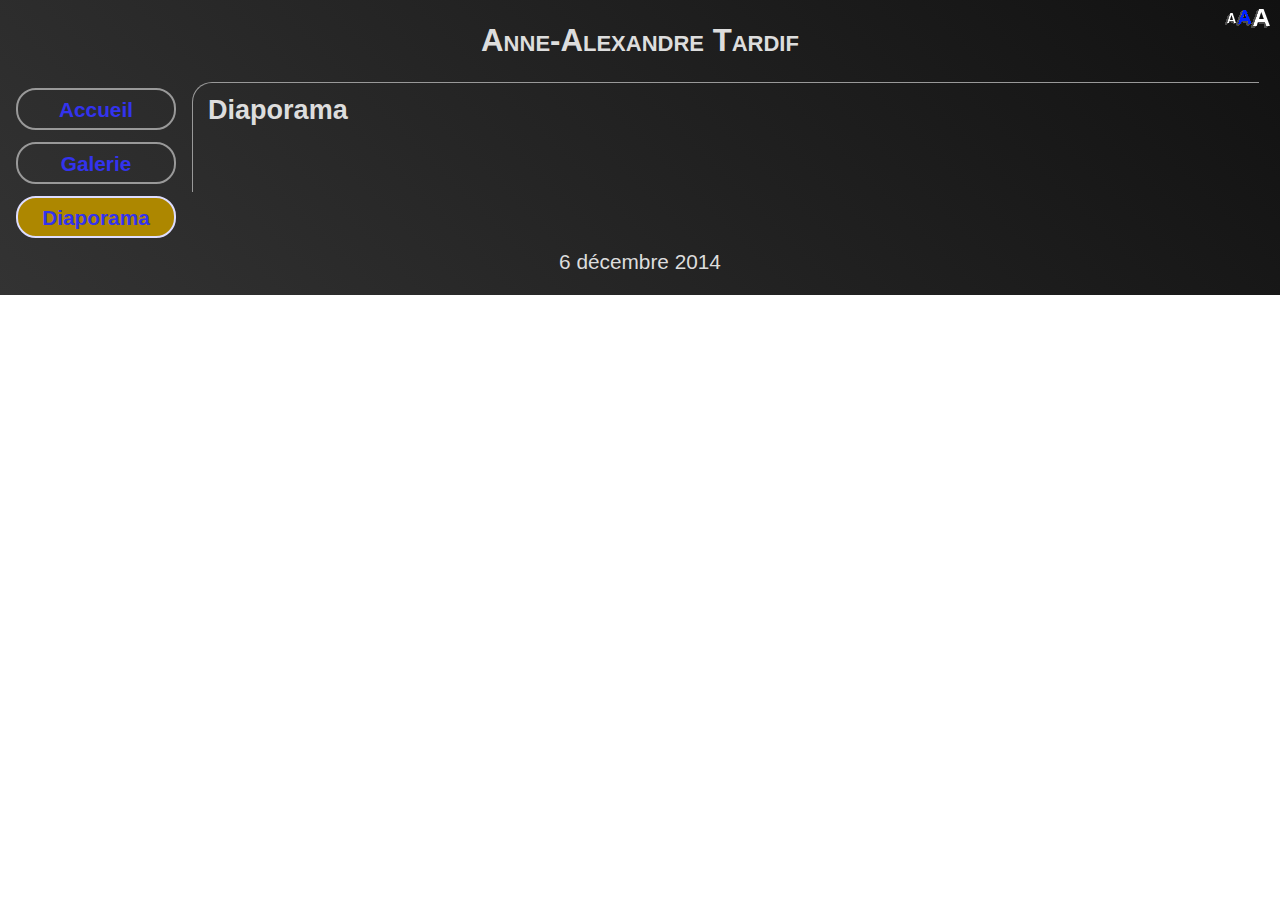
<file: diapo.html>
<?xml version="1.0" encoding="iso-8859-1"?>
<!DOCTYPE html PUBLIC "-//W3C//DTD XHTML 1.0 Strict//EN" "http://www.w3.org/TR/xhtml1/DTD/xhtml1-strict.dtd">
<html xmlns="http://www.w3.org/1999/xhtml">

<head>

<meta content="text/html; charset=iso-8859-1" http-equiv="Content-Type" />

<title>Galerie d'art Anne-Alexandre Tardif</title>
<meta content="minimum-scale=1.0, width=device-width, maximum-scale=0.6667, user-scalable=no" name="viewport" />
<link href="misc/favicon.ico" rel="icon" />
<link href="misc/favicon.ico" rel="shortcut icon" />

<link rel="stylesheet" type="text/css" href="misc/init.css" media="screen" />
<link rel="stylesheet" type="text/css" href="misc/photo.css" />

<script type="text/javascript" src="misc/util.js"></script>
<script type="text/javascript"> 
<!--

function testaudio(){
var objMovie = document.getElementById('objMovie');
var mpeg4, canPlay;

initPage();

   var canPlay = false;
   if(objMovie.canPlayType && objMovie.canPlayType('video/mp4').replace(/no/, '')) {
       canPlay = true;
   }
//alert(canPlay);

if ( objMovie.canPlayType ) {
    // Check for MPEG-4 support
    mpeg4 = "" !== objMovie.canPlayType( 'video/mp4; codecs="mp4v.20.8"' );
//										'video/mp4; codecs="avc1.42E01E, mp4a.40.2"';
}
//alert(mpeg4);

if (canPlay && mpeg4){
objMovie.controls = true;
}else{
objMovie.parentNode.removeChild(objMovie);
}

}


// -->
</script> 
</head>

<body onload="testaudio();">

<div id="entete">
<h1>Anne-Alexandre Tardif</h1>
<button type="button" id="rightnav" title="Taille de police" onclick="changeTaille();"><img id="imgTaille" alt="Taille de police" height="20" width="45" src="misc/taille.png" /></button>
</div>


<div id="divmenu">
<ul>
	<li>
	<a href="index.html">Accueil</a>
	</li>
	<li>
	<a id="ancPhoto" href="galerie.html">Galerie</a>  
	</li>
	<li>
	<a class="selOpt" href="#">Diaporama</a>
	</li>
</ul>
</div>


<div id="content">
<h2>Diaporama</h2>
</br>

<div id="centrer">


</br>

    <!--<video src="misc/video_diapo.mp4" controls></video> // -->
</div>
</div>  <!--End content // -->

<div id="piedPage">
6 d&eacute;cembre 2014
</div>


 </body>	 
 </html>
</file>
<file: misc/init.css>
h1{font-size:138.5%}
h2{font-size:123.1%}
h3{font-size:108%}
h1,h2,h3{margin:1em 0}
h1,h2,h3,h4,h5,h6,strong{font-weight:bold}
abbr,acronym{border-bottom:1px dotted #000;cursor:help}
em{font-style:italic}
blockquote,ul,ol,dl{margin:1em}
ol,ul,dl{margin-left:2em}
ol{list-style:decimal outside}
ul{list-style:disc outside}
dl dd{margin-left:1em}
th,td{border:1px solid #000;padding:.5em}
th{font-weight:bold;text-align:center}
caption{margin-bottom:.5em;text-align:center}
p,fieldset,table,pre{margin-bottom:1em}

html{color:#000;background:#FFF}
body,div,dl,dt,dd,ul,ol,li,h1,h2,h3,h4,h5,h6,pre,code,form,fieldset,legend,input,textarea,p,blockquote,th,td{margin:0;padding:0}
table{border-collapse:collapse;border-spacing:0}
fieldset,img{border:0}
address,caption,cite,code,dfn,em,strong,th,var{font-style:normal;font-weight:normal}
ol,ul{list-style:none}
caption,th{text-align:left}
h1,h2,h3,h4,h5,h6{font-size:100%;font-weight:normal}
q:before,q:after{content:''}
abbr,acronym{border:0;font-variant:normal}
sup{vertical-align:text-top}
sub{vertical-align:text-bottom}
input,textarea,select,checkbox{font-family:inherit;font-size:inherit;font-weight:inherit}
input,textarea,select,checkbox{*font-size:100%}
legend{color:#000}

body{font:13px/1.231 arial,helvetica,clean,sans-serif;*font-size:small;*font:x-small}
select,input,button,textarea{font:99% arial,helvetica,clean,sans-serif}
table{font-size:inherit;font:100%}
pre,code,kbd,samp,tt{font-family:monospace;*font-size:108%;line-height:100%}
</file>
<file: misc/photo.css>
html { height: 100% } 

@font-face {
    font-family: "Ma-police";
	src: url('Anne-A-T.ttf');
	/*src: url('Zack and Sarah.ttf');*/
	/*src: url('Achafita.ttf');*/
}

body{
display: block;
position:relative;
top:0;
margin:0;
-webkit-text-size-adjust:none;
font-family:  arial,helvetica,'Times New Roman', Serif ;
height: auto; 
margin: 0; 
padding: 0;
background: #000; /* Old browsers */
/*
background: -moz-linear-gradient(45deg,  #333333 0%, #111111 100%); /* FF3.6+ */
background: -webkit-gradient(linear, left bottom, right top, color-stop(0%,#333333), color-stop(100%,#111111)); /* Chrome,Safari4+ */
background: -webkit-linear-gradient(45deg,  #333333 0%,#111111 100%); /* Chrome10+,Safari5.1+ */
background: -o-linear-gradient(45deg,  #333333 0%,#111111 100%); /* Opera 11.10+ */
background: -ms-linear-gradient(45deg,  #333333 0%,#111111 100%); /* IE10+ */
background: linear-gradient(45deg,  #333333 0%,#111111 100%); /* W3C */
filter: progid:DXImageTransform.Microsoft.gradient( startColorstr='#333333', endColorstr='#111111',GradientType=1 ); /* IE6-9 fallback on horizontal gradient */

}

/*
::-webkit-scrollbar {
    width: 50px;
}
 
::-webkit-scrollbar-track {
    -webkit-box-shadow: inset 0 0 6px rgba(0,0,0,0.3); 
    border-radius: 10px;
}
 
::-webkit-scrollbar-thumb {
    border-radius: 10px;
    -webkit-box-shadow: inset 0 0 6px rgba(0,0,0,0.5); 
}
*/

element.style {
    font-size: 100%;
}

html, body, form, fieldset, p, div, h1, h2, h3, h4, h5{
    -webkit-text-size-adjust:none;
	color: #ddd;
}

h1{
font-family: arial,Georgia,helvetica;
font-weight:bold;
FONT-VARIANT: small-caps;
font-size:1.5em;
padding:0.7em;
 }

h2{
font-size:1.3em;
font-weight:bold;
margin-top: 0.4em;
margin-left: 15px;
margin-bottom: 0.5em;
text-align:left;
 }
 
h3{
width:0px;
height:0px;
visibility:hidden;
 }

.signature{
 float:right;
font-family: Ma-police;
font-size:2em;
padding-top: 0em;
padding-bottom: 0em;
padding-right: 15px;
 }

 a {
     text-decoration: none;
	 color:#33e;
 }

#entete{
display:block;
height:2 em;
text-align:center;
}

#rightnav{position:absolute;font-size:0px;padding-right:10px;right:0px;top:7px;background:transparent;border:0px;cursor:pointer;z-index: 1000;}

#divmenu{
position:relative;
top:0px;
float:left;
height: auto;
min-width: 15%;
text-align:center;
}

#content{
border-top: 1px solid #999;
border-left: 1px solid #999;
-webkit-border-radius: 20px 0 0 0;
border-radius: 20px 0 0 0;
overflow:hidden;
text-align:center;
margin-right: 1em;
margin-bottom: 0.5em;

}

#imgAccueil{
float:right;
padding: 10px;
margin-top:1em;
width:50%;
}

#imgPage{
width:200px;
float:left;
padding: 10px;
}

.alignLeft{
text-align:left;
padding-left: 10px;

}

#showPhoto{
visibility:hidden;
position:absolute;
width:100%;
/* max-height:250px; */
overflow:none;
top: 0px;
left: 0px;
margin-top: 3em;
border: 0;
text-align:center;
cursor:hand;
cursor: url(zoomout.cur),default;
}

#imgArea{
position:relative;
border: none;
/*border: 2px solid #999;
-webkit-border-radius: 20px;
border-radius: 20px;*/
display:inline-flex;
background: #111111;
}

#FBpanel{
margin: 20px;
}

#objImg{
padding: 0px;
margin: 5px;
max-width:800px;
}

#imgDiapo{
width:90%;
}
/*
#contentDesc{
text-align:left;
float:left;
border:0;
padding-top:1em;
padding-bottom:0.3em;
margin:1em;
}*/

#imgDesc{
border:0;
}

#divmenu ul{
margin-top: 0;
margin-left: 10px;
margin-right: 10px;
font-weight:bold;
}

#divmenu li{
height: 2em;
padding: .3em;
}

#divmenu li a{
	color:#33e;
	border: 2px solid #999;
	padding: .3em;
	display: block;
	-webkit-border-radius: 20px;
	border-radius: 20px;
	background: transparent;
	}

#divmenu li a:hover, a:focus {
	color: #a00;
	background: #AD8700;
	}

.selOpt{
	display: block;
	color: #33e !important;
	border: 2px solid #ddf !important;
	background: #AD8700 !important;
}



#fbObj{
font-size: 2em;
padding-left:10px;
max-width:0px ;
max-height:0px ;
overflow:hidden;
}

#quiAime{
clear:both;
}

#quiAime button{
font-size: 8.5pt;
font-weight:bold;
font-family:arial;
background: #4965B4;
color:white;
clear:both;
border:none;
height:20px;
}

.noborder{
border: 0px solid fff; 

}

table, tr, td {border: 0px }

.listItem-gallery{
    margin-left: 10px;
}

.listItem-gallery ul {
    list-style-type: none;
    margin: 0;
    padding: 0;
	/*margin-left: 10%;*/
}

.listItem-gallery ul li {
	float: left;
    background: none repeat scroll 0 0 #000002;
    border-bottom: 1px solid #999;
    margin: 2px;
    width: 100%;
	/*max-height: 195px;*/
    /*overflow: hidden;*/
    padding: 0;
    position: relative;
}

.itemDesc{
	float: left;
	text-align:left;
	padding-top: 50px;
	padding-bottom: 50px;
	max-height: 150px;
	word-wrap: break-word !important;
	word-break: break-all;
    position: relative;
	left: 1%;
    /*left: 195px;*/
overflow-wrap: break-word !important;
}

.dimen{
font-size:0.8em;
font-style: italic;
}

.boutHaut{
position: absolute;
float: left;
left: 80px;
bottom: 10px;
}

.listImg {
	float: left;
	height:150px;
	width:150px;
    outline: medium none;
    text-decoration: none;
	cursor:pointer;
	/*cursor: url(zoomin.cur),default;*/
}

.listImg img{
	height:150px;
	width:150px;
}

#divDesc{
position:relative;
width:100%;
}

#tooltip{
position:relative;
display: inline-block;
z-index:1005;
}

.boutonNext{
background-color:#ccc;
opacity: 0.66;
font-size:1.5em;
/*margin:5px;*/
width:60px;
height:60px;
}

#nextPrec, #nextSuiv{
position:absolute;
top:0;
visibility:hidden;
display: block;
/*z-index: 1100;*/
-moz-user-select: none;
-webkit-user-select: none;
}

#nextPrec{
left:5%;
z-index:1006;
}

#nextSuiv{
right:5%;
z-index:1007;
}

#cosnerRef{
top:1em;
text-align:center;
width: 100%;
padding-bottom: 0.5em;
clear:both;
}

#CosnerLogo{
height:35px;
margin-bottom: -10px;
}

.extIcon{
width:10px;
height:10px;
}

#cosnerRef text{
margin-left: -1.2em;
line-height: 1.8em;
}

#piedPage{
background: transparent;
text-align:center;
width:100%;
clear:both;
padding-top: 5px;
padding-bottom: 20px;
}

#copyright{font-family: arial,Georgia,helvetica;top:0px; font-size: 0.7em; font-weight:bold; width: 100%;FONT-VARIANT: small-caps}
#copyright a{color: #999;text-decoration:underline}

#W3C-XHTML{
float: left; padding-left: 10px;
}

/* for 480px or less */ 
@media screen and (max-width: 540px), only screen and (min-device-width: 320px) and (max-device-width: 480px), only screen and (-moz-min-device-pixel-ratio: 2), only screen and (-o-min-device-pixel-ratio: 2/1), only screen and (-webkit-min-device-pixel-ratio: 2), only screen and (min-device-pixel-ratio: 2) { 
         		 /* iPhone, Android */
			 
/*
body{
height: 100vmax;
display:block;
overflow-y : scroll;
-webkit-overflow-scrolling: touch;
}*/
			 
 h2{
font-size:1.2em;
font-weight:bold;
padding-top: 0.5em;
padding-bottom: 0.5em;
margin-left: 10px;
 }

#entete{
height:auto;
padding-top:20px;
}

#divmenu{
padding-top: -50px;
float:left;
height: auto;
width: 100%;
text-align:center;
}

#divmenu ul {
    margin-top: 0;
}
	
#fbObj{
max-width:auto !important;
overflow:hidden;
}

#content{
float:left;
border:0;
margin:0;
display:block;
/*height:300px;
overflow-y: scroll;*/
-webkit-overflow-scrolling: touch;
}

.boutHaut{
left: 50px;
visibility:visible;
}

#nav {
margin:0;
}

#W3C-XHTML{
visibility:hidden;
width: 0px;
}

}
</file>
